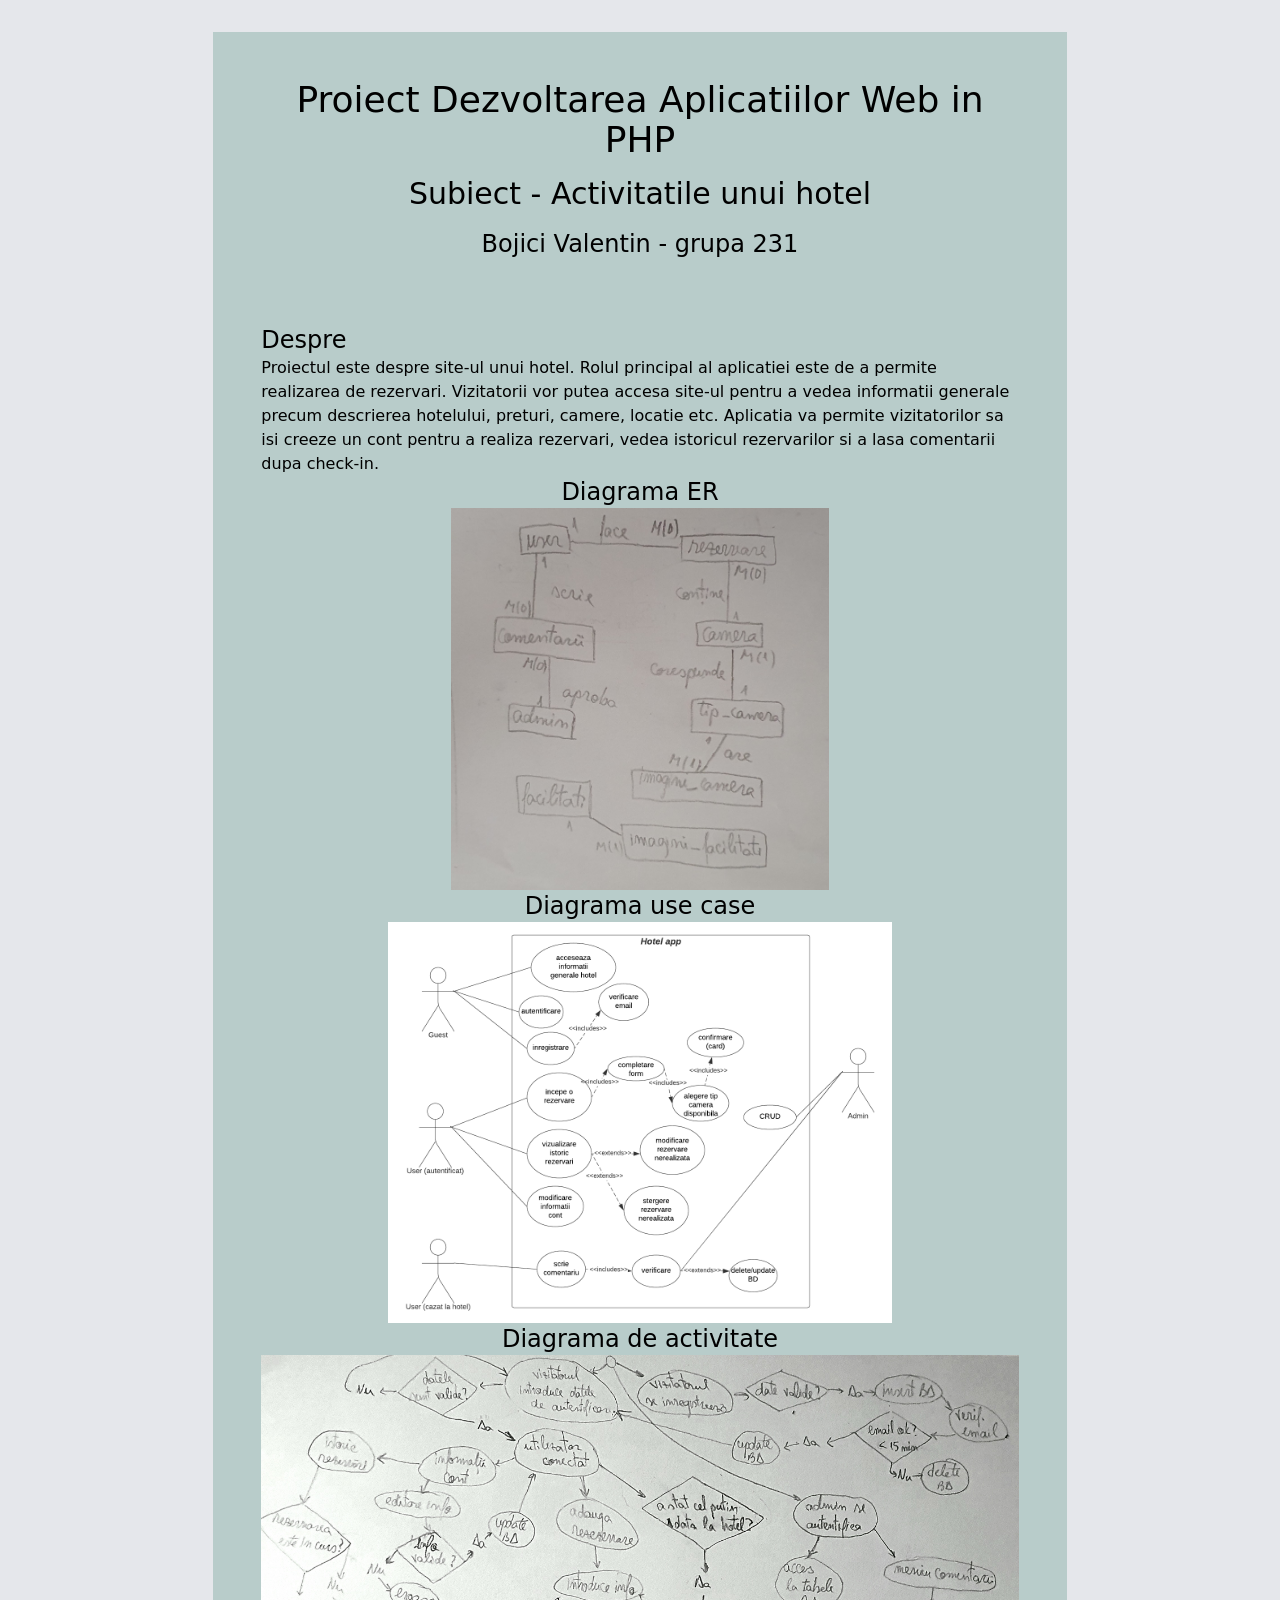
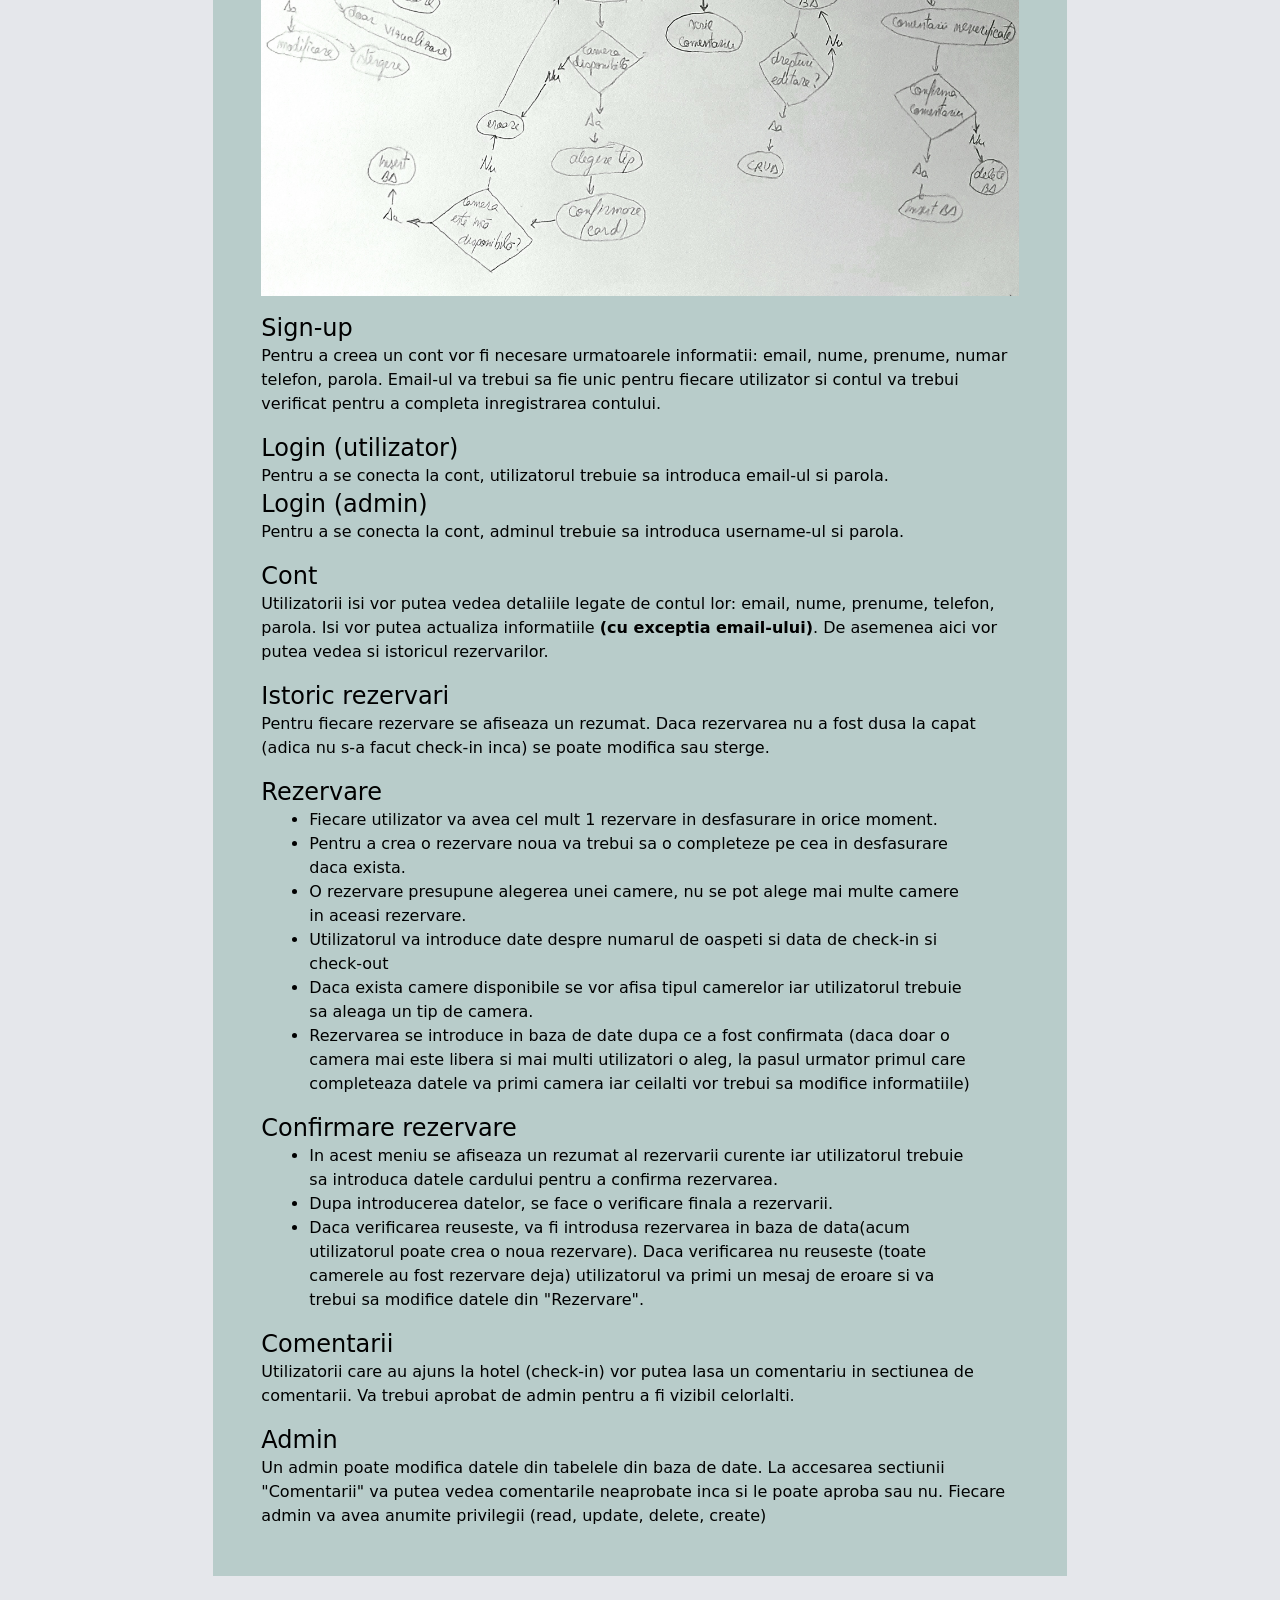
<file: public/index.html>
<!DOCTYPE html>
<html lang="en">
<head>
	<meta charset="UTF-8">
	<meta name="viewport" content="width=device-width, initial-scale=1.0">
	<link rel="stylesheet" href="css/style.css">
	<title>Proiect</title>
</head>
<body class="bg-gray-200">
	<div class="container w-2/3 mx-auto my-8 p-8 bg-green-800 bg-opacity-20">
		<div class="title">
			<h1 class="text-4xl m-4 text-center">Proiect Dezvoltarea Aplicatiilor Web in PHP</h1>
			<h1 class="text-3xl m-4 text-center">Subiect - Activitatile unui hotel</h1>
			<h1 class="text-2xl m-4 text-center">Bojici Valentin - grupa 231</h1>
		</div>

		<div class="descriere mt-12 p-4">
			<div class="introducere">
				<h1 class="text-2xl">Despre</h1>
				<div>Proiectul este despre site-ul unui hotel. Rolul principal al aplicatiei este de a permite realizarea de rezervari. Vizitatorii vor putea accesa site-ul pentru a vedea informatii generale precum descrierea hotelului, preturi, camere, locatie etc. Aplicatia va permite vizitatorilor sa isi creeze un cont pentru a realiza rezervari, vedea istoricul rezervarilor si a lasa comentarii dupa check-in.</div>
			</div>
			<div class="er">
				<h1 class="text-2xl text-center">Diagrama ER</h1>
				<div class="img-container mx-auto w-1/2 object-contain"><img src="./imgs/bd.png" alt=""></div>
			</div>

			<div class="usecase">
				<h1 class="text-2xl text-center">Diagrama use case</h1>
				<div class="img-container mx-auto w-2/3 object-contain"><img src="./imgs/use_case_diagram.png" alt=""></div>
			</div>

			<div class="activity">
				<h1 class="text-2xl text-center">Diagrama de activitate</h1>
				<div class="img-container mx-auto w-full object-contain"><img src="./imgs/activity_diagram.png" alt=""></div>
			</div>


			<div class="signup mt-4">
				<h3 class="text-2xl">Sign-up</h3>
				<div class="descriere-signup">
					Pentru a creea un cont vor fi necesare urmatoarele informatii: email, nume, prenume, numar telefon, parola. Email-ul va trebui sa fie unic pentru fiecare utilizator si contul va trebui verificat pentru a completa inregistrarea contului.
				</div>
			</div>

			<div class="login mt-4">
				<h3 class="text-2xl">Login (utilizator)</h3>
				<div class="descriere-login">
					Pentru a se conecta la cont, utilizatorul trebuie sa introduca email-ul si parola.
				</div>

				<h3 class="text-2xl">Login (admin)</h3>
				<div class="descriere-login">
					Pentru a se conecta la cont, adminul trebuie sa introduca username-ul si parola.
				</div>
			</div>


			<div class="cont mt-4">
				<h3 class="text-2xl">Cont</h3>
				<div class="descriere-cont">
					Utilizatorii isi vor putea vedea detaliile legate de contul lor: email, nume, prenume, telefon, parola. Isi vor putea actualiza informatiile <b>(cu exceptia email-ului)</b>. De asemenea aici vor putea vedea si istoricul rezervarilor.
				</div>
			</div>

			<div class="rezervarile-mele mt-4">
				<h3 class="text-2xl">Istoric rezervari</h3>
				<div class="descriere-rezervarile-mele">
					Pentru fiecare rezervare se afiseaza un rezumat. Daca rezervarea nu a fost dusa la capat (adica nu s-a facut check-in inca) se poate modifica sau sterge.
				</div>
			</div>

			<div class="rezervare mt-4">
				<h3 class="text-2xl">Rezervare</h3>
				<div class="descriere-rezervare">
					<ul class="list-disc mx-12">
						<li>Fiecare utilizator va avea cel mult 1 rezervare in desfasurare in orice moment.</li>
						<li>Pentru a crea o rezervare noua va trebui sa o completeze pe cea in desfasurare daca exista.</li>
						<li>O rezervare presupune alegerea unei camere, nu se pot alege mai multe camere in aceasi rezervare.</li>
						<li>Utilizatorul va introduce date despre numarul de oaspeti si data de check-in si check-out</li>
						<li>Daca exista camere disponibile se vor afisa tipul camerelor iar utilizatorul trebuie sa aleaga un tip de camera.</li>
						<li>Rezervarea se introduce in baza de date dupa ce a fost confirmata (daca doar o camera mai este libera si mai multi utilizatori o aleg, la pasul urmator primul care completeaza datele va primi camera iar ceilalti vor trebui sa modifice informatiile)</li>
					</ul>
				</div>
			</div>

			<div class="plata mt-4">
				<h3 class="text-2xl">Confirmare rezervare</h3>
				<div class="descriere-plata">
					<ul class="list-disc mx-12">
						<li>
							In acest meniu se afiseaza un rezumat al rezervarii curente iar utilizatorul trebuie sa introduca datele cardului pentru a confirma rezervarea.
						</li>
						<li>
							Dupa introducerea datelor, se face o verificare finala a rezervarii.
						</li>
						<li>
							 Daca verificarea reuseste, va fi introdusa rezervarea in baza de data(acum utilizatorul poate crea o noua rezervare). Daca verificarea nu reuseste (toate camerele au fost rezervare deja) utilizatorul va primi un mesaj de eroare si va trebui sa modifice datele din &quot;Rezervare&quot;.
						</li>
					</ul>
				</div>
			</div>

			<div class="comentarii mt-4">
				<h3 class="text-2xl">Comentarii</h3>
				<div class="descriere-comentarii">
					Utilizatorii care au ajuns la hotel (check-in) vor putea lasa un comentariu in sectiunea de comentarii. Va trebui aprobat de admin pentru a fi vizibil celorlalti. 
				</div>
			</div>

			<div class="admin mt-4">
				<h3 class="text-2xl">Admin</h3>
				<div class="descriere-admin">
					Un admin poate modifica datele din tabelele din baza de date. La accesarea sectiunii &quot;Comentarii&quot; va putea vedea comentarile neaprobate inca si le poate aproba sau nu.
					Fiecare admin va avea anumite privilegii (read, update, delete, create)
				</div>
			</div>

		</div>
	</div>

	

 
</body>
</html>
</file>
<file: public/css/style.css>
/*! tailwindcss v2.2.19 | MIT License | https://tailwindcss.com */

/*! modern-normalize v1.1.0 | MIT License | https://github.com/sindresorhus/modern-normalize */

/*
Document
========
*/

/**
Use a better box model (opinionated).
*/

*,
::before,
::after {
  box-sizing: border-box;
}

/**
Use a more readable tab size (opinionated).
*/

html {
  -moz-tab-size: 4;
  -o-tab-size: 4;
     tab-size: 4;
}

/**
1. Correct the line height in all browsers.
2. Prevent adjustments of font size after orientation changes in iOS.
*/

html {
  line-height: 1.15;
  /* 1 */
  -webkit-text-size-adjust: 100%;
  /* 2 */
}

/*
Sections
========
*/

/**
Remove the margin in all browsers.
*/

body {
  margin: 0;
}

/**
Improve consistency of default fonts in all browsers. (https://github.com/sindresorhus/modern-normalize/issues/3)
*/

body {
  font-family:
		system-ui,
		-apple-system, /* Firefox supports this but not yet `system-ui` */
		'Segoe UI',
		Roboto,
		Helvetica,
		Arial,
		sans-serif,
		'Apple Color Emoji',
		'Segoe UI Emoji';
}

/*
Grouping content
================
*/

/**
1. Add the correct height in Firefox.
2. Correct the inheritance of border color in Firefox. (https://bugzilla.mozilla.org/show_bug.cgi?id=190655)
*/

hr {
  height: 0;
  /* 1 */
  color: inherit;
  /* 2 */
}

/*
Text-level semantics
====================
*/

/**
Add the correct text decoration in Chrome, Edge, and Safari.
*/

abbr[title] {
  -webkit-text-decoration: underline dotted;
          text-decoration: underline dotted;
}

/**
Add the correct font weight in Edge and Safari.
*/

b,
strong {
  font-weight: bolder;
}

/**
1. Improve consistency of default fonts in all browsers. (https://github.com/sindresorhus/modern-normalize/issues/3)
2. Correct the odd 'em' font sizing in all browsers.
*/

code,
kbd,
samp,
pre {
  font-family:
		ui-monospace,
		SFMono-Regular,
		Consolas,
		'Liberation Mono',
		Menlo,
		monospace;
  /* 1 */
  font-size: 1em;
  /* 2 */
}

/**
Add the correct font size in all browsers.
*/

small {
  font-size: 80%;
}

/**
Prevent 'sub' and 'sup' elements from affecting the line height in all browsers.
*/

sub,
sup {
  font-size: 75%;
  line-height: 0;
  position: relative;
  vertical-align: baseline;
}

sub {
  bottom: -0.25em;
}

sup {
  top: -0.5em;
}

/*
Tabular data
============
*/

/**
1. Remove text indentation from table contents in Chrome and Safari. (https://bugs.chromium.org/p/chromium/issues/detail?id=999088, https://bugs.webkit.org/show_bug.cgi?id=201297)
2. Correct table border color inheritance in all Chrome and Safari. (https://bugs.chromium.org/p/chromium/issues/detail?id=935729, https://bugs.webkit.org/show_bug.cgi?id=195016)
*/

table {
  text-indent: 0;
  /* 1 */
  border-color: inherit;
  /* 2 */
}

/*
Forms
=====
*/

/**
1. Change the font styles in all browsers.
2. Remove the margin in Firefox and Safari.
*/

button,
input,
optgroup,
select,
textarea {
  font-family: inherit;
  /* 1 */
  font-size: 100%;
  /* 1 */
  line-height: 1.15;
  /* 1 */
  margin: 0;
  /* 2 */
}

/**
Remove the inheritance of text transform in Edge and Firefox.
1. Remove the inheritance of text transform in Firefox.
*/

button,
select {
  /* 1 */
  text-transform: none;
}

/**
Correct the inability to style clickable types in iOS and Safari.
*/

button {
  -webkit-appearance: button;
}

/**
Remove the inner border and padding in Firefox.
*/

/**
Restore the focus styles unset by the previous rule.
*/

/**
Remove the additional ':invalid' styles in Firefox.
See: https://github.com/mozilla/gecko-dev/blob/2f9eacd9d3d995c937b4251a5557d95d494c9be1/layout/style/res/forms.css#L728-L737
*/

/**
Remove the padding so developers are not caught out when they zero out 'fieldset' elements in all browsers.
*/

legend {
  padding: 0;
}

/**
Add the correct vertical alignment in Chrome and Firefox.
*/

progress {
  vertical-align: baseline;
}

/**
Correct the cursor style of increment and decrement buttons in Safari.
*/

/**
1. Correct the odd appearance in Chrome and Safari.
2. Correct the outline style in Safari.
*/

/**
Remove the inner padding in Chrome and Safari on macOS.
*/

/**
1. Correct the inability to style clickable types in iOS and Safari.
2. Change font properties to 'inherit' in Safari.
*/

/*
Interactive
===========
*/

/*
Add the correct display in Chrome and Safari.
*/

summary {
  display: list-item;
}

/**
 * Manually forked from SUIT CSS Base: https://github.com/suitcss/base
 * A thin layer on top of normalize.css that provides a starting point more
 * suitable for web applications.
 */

/**
 * Removes the default spacing and border for appropriate elements.
 */

blockquote,
dl,
dd,
h1,
h2,
h3,
h4,
h5,
h6,
hr,
figure,
p,
pre {
  margin: 0;
}

button {
  background-color: transparent;
  background-image: none;
}

fieldset {
  margin: 0;
  padding: 0;
}

ol,
ul {
  list-style: none;
  margin: 0;
  padding: 0;
}

/**
 * Tailwind custom reset styles
 */

/**
 * 1. Use the user's configured `sans` font-family (with Tailwind's default
 *    sans-serif font stack as a fallback) as a sane default.
 * 2. Use Tailwind's default "normal" line-height so the user isn't forced
 *    to override it to ensure consistency even when using the default theme.
 */

html {
  font-family: ui-sans-serif, system-ui, -apple-system, BlinkMacSystemFont, "Segoe UI", Roboto, "Helvetica Neue", Arial, "Noto Sans", sans-serif, "Apple Color Emoji", "Segoe UI Emoji", "Segoe UI Symbol", "Noto Color Emoji";
  /* 1 */
  line-height: 1.5;
  /* 2 */
}

/**
 * Inherit font-family and line-height from `html` so users can set them as
 * a class directly on the `html` element.
 */

body {
  font-family: inherit;
  line-height: inherit;
}

/**
 * 1. Prevent padding and border from affecting element width.
 *
 *    We used to set this in the html element and inherit from
 *    the parent element for everything else. This caused issues
 *    in shadow-dom-enhanced elements like <details> where the content
 *    is wrapped by a div with box-sizing set to `content-box`.
 *
 *    https://github.com/mozdevs/cssremedy/issues/4
 *
 *
 * 2. Allow adding a border to an element by just adding a border-width.
 *
 *    By default, the way the browser specifies that an element should have no
 *    border is by setting it's border-style to `none` in the user-agent
 *    stylesheet.
 *
 *    In order to easily add borders to elements by just setting the `border-width`
 *    property, we change the default border-style for all elements to `solid`, and
 *    use border-width to hide them instead. This way our `border` utilities only
 *    need to set the `border-width` property instead of the entire `border`
 *    shorthand, making our border utilities much more straightforward to compose.
 *
 *    https://github.com/tailwindcss/tailwindcss/pull/116
 */

*,
::before,
::after {
  box-sizing: border-box;
  /* 1 */
  border-width: 0;
  /* 2 */
  border-style: solid;
  /* 2 */
  border-color: currentColor;
  /* 2 */
}

/*
 * Ensure horizontal rules are visible by default
 */

hr {
  border-top-width: 1px;
}

/**
 * Undo the `border-style: none` reset that Normalize applies to images so that
 * our `border-{width}` utilities have the expected effect.
 *
 * The Normalize reset is unnecessary for us since we default the border-width
 * to 0 on all elements.
 *
 * https://github.com/tailwindcss/tailwindcss/issues/362
 */

img {
  border-style: solid;
}

textarea {
  resize: vertical;
}

input::-moz-placeholder, textarea::-moz-placeholder {
  opacity: 1;
  color: #9ca3af;
}

input:-ms-input-placeholder, textarea:-ms-input-placeholder {
  opacity: 1;
  color: #9ca3af;
}

input::placeholder,
textarea::placeholder {
  opacity: 1;
  color: #9ca3af;
}

button {
  cursor: pointer;
}

/**
 * Override legacy focus reset from Normalize with modern Firefox focus styles.
 *
 * This is actually an improvement over the new defaults in Firefox in our testing,
 * as it triggers the better focus styles even for links, which still use a dotted
 * outline in Firefox by default.
 */

table {
  border-collapse: collapse;
}

h1,
h2,
h3,
h4,
h5,
h6 {
  font-size: inherit;
  font-weight: inherit;
}

/**
 * Reset links to optimize for opt-in styling instead of
 * opt-out.
 */

a {
  color: inherit;
  text-decoration: inherit;
}

/**
 * Reset form element properties that are easy to forget to
 * style explicitly so you don't inadvertently introduce
 * styles that deviate from your design system. These styles
 * supplement a partial reset that is already applied by
 * normalize.css.
 */

button,
input,
optgroup,
select,
textarea {
  padding: 0;
  line-height: inherit;
  color: inherit;
}

/**
 * Use the configured 'mono' font family for elements that
 * are expected to be rendered with a monospace font, falling
 * back to the system monospace stack if there is no configured
 * 'mono' font family.
 */

pre,
code,
kbd,
samp {
  font-family: ui-monospace, SFMono-Regular, Menlo, Monaco, Consolas, "Liberation Mono", "Courier New", monospace;
}

/**
 * 1. Make replaced elements `display: block` by default as that's
 *    the behavior you want almost all of the time. Inspired by
 *    CSS Remedy, with `svg` added as well.
 *
 *    https://github.com/mozdevs/cssremedy/issues/14
 * 
 * 2. Add `vertical-align: middle` to align replaced elements more
 *    sensibly by default when overriding `display` by adding a
 *    utility like `inline`.
 *
 *    This can trigger a poorly considered linting error in some
 *    tools but is included by design.
 * 
 *    https://github.com/jensimmons/cssremedy/issues/14#issuecomment-634934210
 */

img,
svg,
video,
canvas,
audio,
iframe,
embed,
object {
  display: block;
  /* 1 */
  vertical-align: middle;
  /* 2 */
}

/**
 * Constrain images and videos to the parent width and preserve
 * their intrinsic aspect ratio.
 *
 * https://github.com/mozdevs/cssremedy/issues/14
 */

img,
video {
  max-width: 100%;
  height: auto;
}

/**
 * Ensure the default browser behavior of the `hidden` attribute.
 */

*, ::before, ::after {
  --tw-border-opacity: 1;
  border-color: rgba(229, 231, 235, var(--tw-border-opacity));
}

.container {
  width: 100%;
}

@media (min-width: 640px) {
  .container {
    max-width: 640px;
  }
}

@media (min-width: 768px) {
  .container {
    max-width: 768px;
  }
}

@media (min-width: 1024px) {
  .container {
    max-width: 1024px;
  }
}

@media (min-width: 1280px) {
  .container {
    max-width: 1280px;
  }
}

@media (min-width: 1536px) {
  .container {
    max-width: 1536px;
  }
}

.m-4 {
  margin: 1rem;
}

.mx-12 {
  margin-left: 3rem;
  margin-right: 3rem;
}

.mx-auto {
  margin-left: auto;
  margin-right: auto;
}

.my-8 {
  margin-top: 2rem;
  margin-bottom: 2rem;
}

.mt-4 {
  margin-top: 1rem;
}

.mt-12 {
  margin-top: 3rem;
}

.table {
  display: table;
}

.w-1\/2 {
  width: 50%;
}

.w-2\/3 {
  width: 66.666667%;
}

.w-full {
  width: 100%;
}

@-webkit-keyframes spin {
  to {
    transform: rotate(360deg);
  }
}

@keyframes spin {
  to {
    transform: rotate(360deg);
  }
}

@-webkit-keyframes ping {
  75%, 100% {
    transform: scale(2);
    opacity: 0;
  }
}

@keyframes ping {
  75%, 100% {
    transform: scale(2);
    opacity: 0;
  }
}

@-webkit-keyframes pulse {
  50% {
    opacity: .5;
  }
}

@keyframes pulse {
  50% {
    opacity: .5;
  }
}

@-webkit-keyframes bounce {
  0%, 100% {
    transform: translateY(-25%);
    -webkit-animation-timing-function: cubic-bezier(0.8,0,1,1);
            animation-timing-function: cubic-bezier(0.8,0,1,1);
  }

  50% {
    transform: none;
    -webkit-animation-timing-function: cubic-bezier(0,0,0.2,1);
            animation-timing-function: cubic-bezier(0,0,0.2,1);
  }
}

@keyframes bounce {
  0%, 100% {
    transform: translateY(-25%);
    -webkit-animation-timing-function: cubic-bezier(0.8,0,1,1);
            animation-timing-function: cubic-bezier(0.8,0,1,1);
  }

  50% {
    transform: none;
    -webkit-animation-timing-function: cubic-bezier(0,0,0.2,1);
            animation-timing-function: cubic-bezier(0,0,0.2,1);
  }
}

.list-disc {
  list-style-type: disc;
}

.bg-gray-200 {
  --tw-bg-opacity: 1;
  background-color: rgba(229, 231, 235, var(--tw-bg-opacity));
}

.bg-green-800 {
  --tw-bg-opacity: 1;
  background-color: rgba(6, 95, 70, var(--tw-bg-opacity));
}

.bg-opacity-20 {
  --tw-bg-opacity: 0.2;
}

.object-contain {
  -o-object-fit: contain;
     object-fit: contain;
}

.p-4 {
  padding: 1rem;
}

.p-8 {
  padding: 2rem;
}

.text-center {
  text-align: center;
}

.text-2xl {
  font-size: 1.5rem;
  line-height: 2rem;
}

.text-3xl {
  font-size: 1.875rem;
  line-height: 2.25rem;
}

.text-4xl {
  font-size: 2.25rem;
  line-height: 2.5rem;
}

*, ::before, ::after {
  --tw-shadow: 0 0 #0000;
}

*, ::before, ::after {
  --tw-ring-inset: var(--tw-empty,/*!*/ /*!*/);
  --tw-ring-offset-width: 0px;
  --tw-ring-offset-color: #fff;
  --tw-ring-color: rgba(59, 130, 246, 0.5);
  --tw-ring-offset-shadow: 0 0 #0000;
  --tw-ring-shadow: 0 0 #0000;
}

@media (min-width: 640px) {
}

@media (min-width: 768px) {
}

@media (min-width: 1024px) {
}

@media (min-width: 1280px) {
}

@media (min-width: 1536px) {
}
</file>
